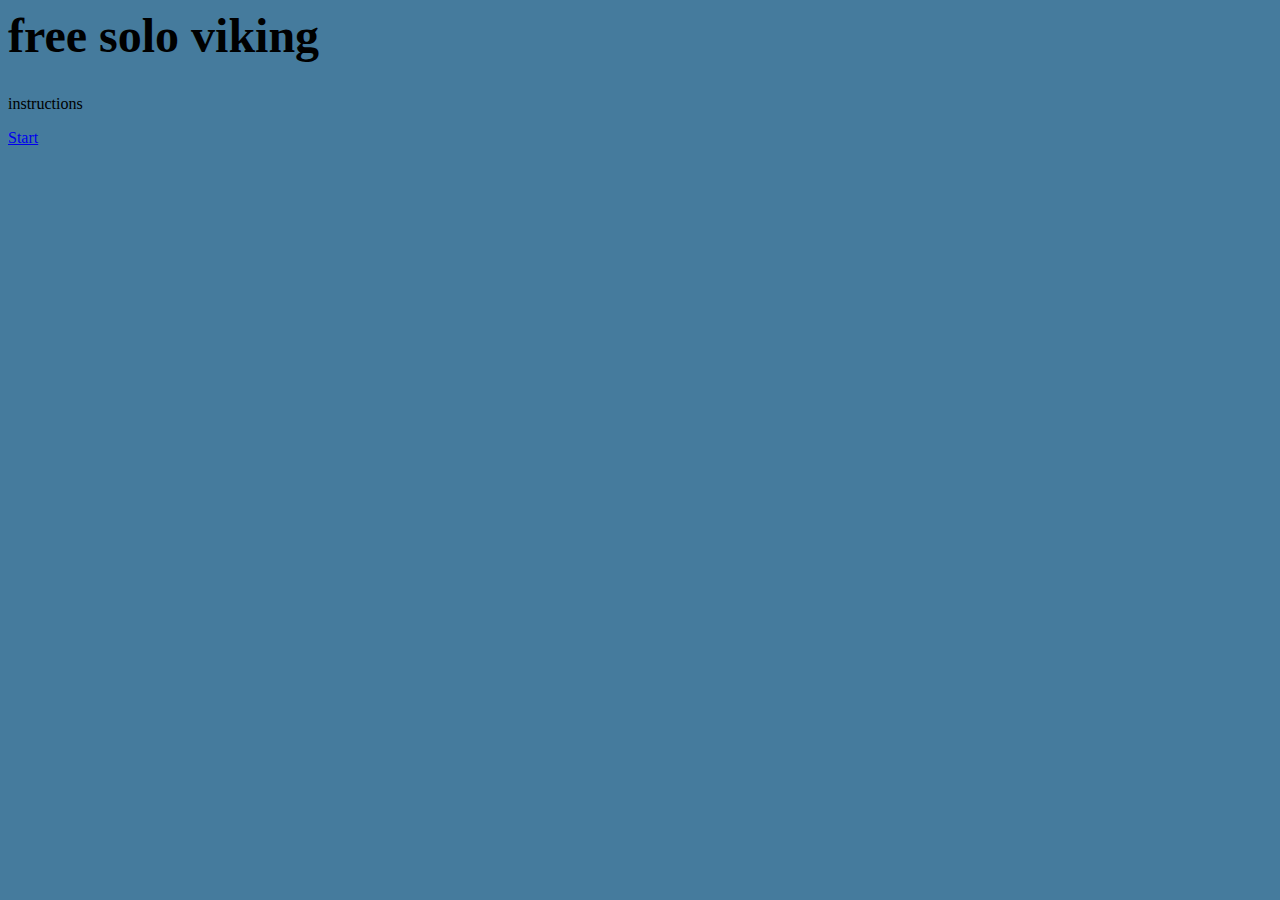
<file: home.html>
<!DOCTYPE html>
<html lang="en">

<head>
    <meta charset="UTF-8">
    <meta http-equiv="X-UA-Compatible"
        content="IE=edge">
    <meta name="viewport"
        content="width=device-width, initial-scale=1.0">
    <link rel="stylesheet"
        href="/style.css">
    <title>Free Solo Viking home page</title>
</head>

<body>

    <div id="main-container">
        <h1>free solo viking</h1>

        <p>instructions</p>

        <a href="/index.html">Start</a>

    </div>

</body>

</html>
</file>
<file: style.css>
canvas {
    border: 1px solid black;
    margin:  auto;
    display: flex;
    border-radius: 1.5em;
  }

  body {
    background-color: #457b9d;
  
  }

  #game-page {
    display: none;
  }

  .image-container{
    width: 100%;
    display: flex;
    align-items: center;
    justify-content: center;
  }


  #start-button {
    
      text-decoration: none;
      color: magenta;
      border: 2px solid magenta;
      background: none;
      font-size: 28px;
      border-radius: 3px;
      margin-bottom: 20px;
      padding: 10px;
      font-family: 'Rampart One';
      text-transform: uppercase;
  }

  .bg-cloud {
  width: 100%;
  position: absolute;
  z-index: -1;
  }


  #start-page{
    margin: 50px auto;
    font-family:'Rampart One' ;
    display: flex;
    flex-direction: column;
    align-items: center;
    justify-content: center;
    background-color: #a9d6e5;
    border: 2px solid #457b9d;
    border-radius: 1em;
    width: 500px;
    height: 500px;
  }

  #start-page h3{
    margin-left: 40px;
  }

  #start-page li{
    list-style-type: none;
  }

  h1{
    font-size: 3rem;
    margin-top: 0;
  }
</file>
